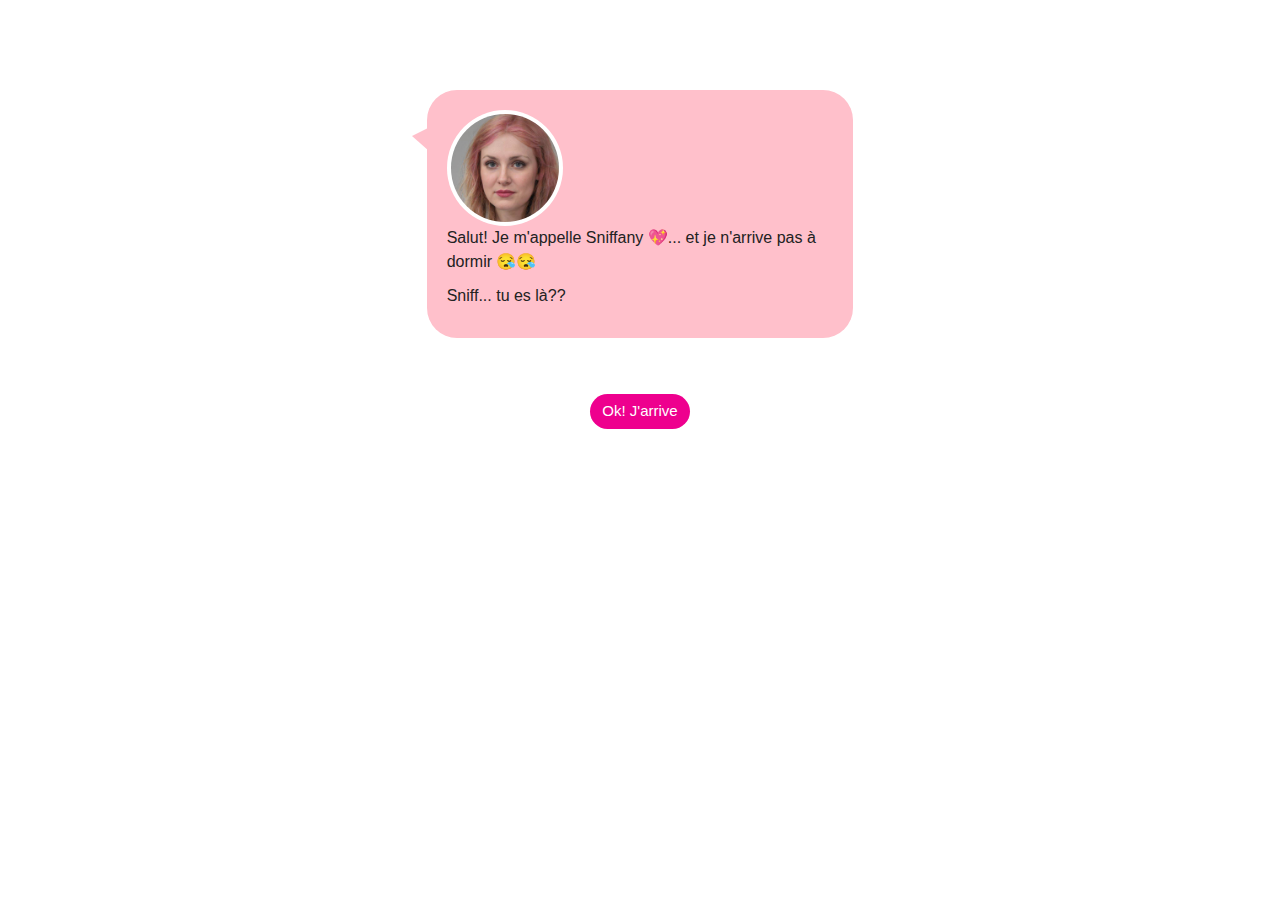
<file: index.html>
<!DOCTYPE html>
<html lang="en">
    <head>
        <meta charset="UTF-8">
        <meta name="viewport" content="width=device-width, initial-scale=1.0">
        <title>Document</title>
        <link rel="stylesheet" href="css/bootstrap.min.css"/>
        <link rel="stylesheet" href="./css/welcome.css">

       

    </head>
        <body>
            <!--whistle sound-->
            <audio id="audio" src="./whistle.mp3" controls autoplay onloadeddata="setHalfVolume()"></audio>
           
            <!--Welcome bubble-->
            <div class="comments position-fixed">
                <div class="col-sm-12 col-md-4 comment bubble"> 
                    <img class="img-thumbnail rounded-circle"  src="sniff.jpg" alt="Sniffany profile photo">
                    <p>Salut! Je m'appelle Sniffany 💖... et je n'arrive pas à dormir  😪😪 <p>Sniff... tu es là??</p> 
                    </p>
                </div>
                <div class="comments text-center">
                    <button class="btn btn-primary position-relative text-center">
						<a href="./snifa.html" role="button">Ok! J'arrive</a>
					</button>
                </div>
                
            </div>
             <!--Welcome bubble-->
            
             <script>
                function setHalfVolume() {
                    var myAudio = document.getElementById("audio");
                    myAudio.volume = 0.2;
                }
            </script>

        </body>
</html>
</file>
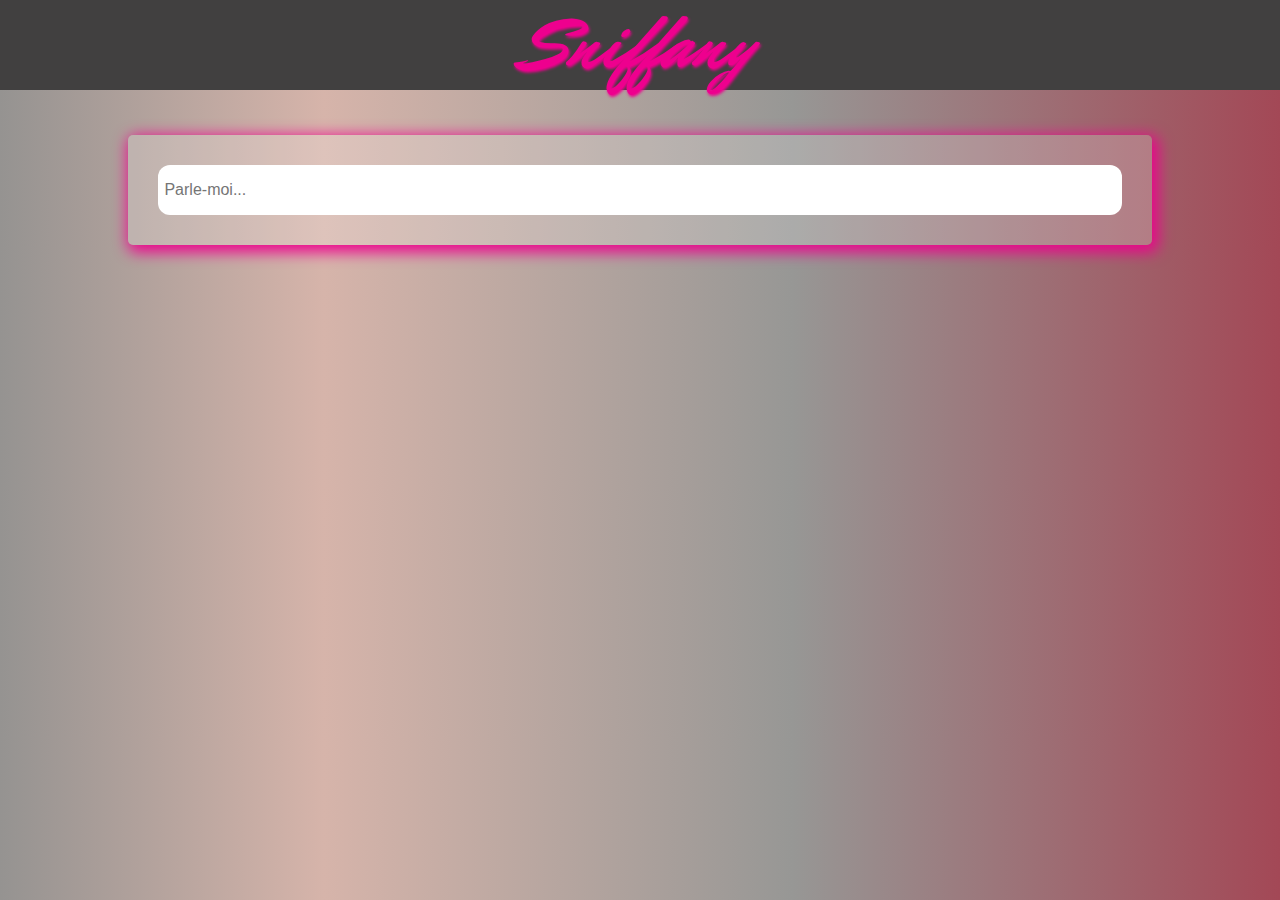
<file: snifa.html>
<!DOCTYPE html>
<html>
<head>
<title>Chatbot</title>
<script type="text/javascript" src="main.js"></script>
<link href="https://fonts.googleapis.com/css2?family=Mr+Dafoe&display=swap" rel="stylesheet">
<link rel="stylesheet" href="css/bootstrap.min.css"/>
<link rel="stylesheet" href="css/style.css"/>
</head>
		<body>
				<div class="header">
					<h1>Sniffany</h1>

				</div>
				<div class="container">
				<div class="row">
					<div class="col-md-12 col-sm-12 col-xs-12">
						<input id="input" type="text" placeholder=" Parle-moi..." autocomplete="off"/>

						<div id="main">


						</div>
					</div>
				</div>

				</div>

		</body>
</html>
</file>
<file: css/welcome.css>
body { 
	background: linear-gradient(to right, rgba(149, 147, 145, 1) 0%, 12.64880895614624%, 
	rgba(214, 180, 170, 1) 25.29761791229248%, 43.60498487949371%, rgba(151, 151, 149, 1) 61.912351846694946%, 80.95617592334747%, rgba(163, 72, 86, 1) 100%)
	!important; 
}

/* Welcome BUBBLE */


.comments{
	height: 50%;
	margin: 0 auto;
	top: 10%;
	width: 100%;
}

.comments .comment {
	margin-bottom: 20px;
	margin: 0 auto;
	width: 70%;

}

.comments .comment p{
	margin: 0 0 10px 0;
	font-size: 1em;
}

.bubble{
	background-color: pink;
	border-radius: 30px;
	color: #222;
	padding: 20px;
	transform: (-50%, -50%);
	animation: pulse 0.6s ease-in;
}

.bubble::before{
	content: "";
	position: absolute;
	width: 0;
	height: 0;
	border-top: 13px solid transparent;
	border-right: 26px solid pink;
	border-bottom: 23px solid transparent;
	margin: 13px 0 0 -35px;
	animation: pulse 0.6s ease-in;

}

.bubble::after{
	content: "";
	position: absolute;
	transform: skewY(20deg);
	transform-origin: 100% 100%;
	animation: pulse 0.6s ease-in;
	
}

.img-thumbnail{
	border: none;
	width: 30%;
	border: none;
}

.btn-primary {
	background-color:#ee008e;
	border-radius: 40px;
	text-decoration: none;
	font-size: 15px;
	border: none;
	top: 25%;
	animation: fadeIn ease-in 1.5s;
	-webkit-animation: fadeIn ease-in 1.5s;
	-moz-animation: fadeIn ease-in 1.5s;
	-o-animation: fadeIn ease-in 1.5s;
	-ms-animation: fadeIn ease-in 1.5s;
}

a{
	color: white;
}

/* animation */

@keyframes pulse{
	0%  {transform: scale(0);}
	25%  {transform: scale(0.9);}
	75%  {transform: scale(1.1);}
}


@keyframes fadeIn {
0% {opacity:0;}
100% {opacity:1;}
}

@-moz-keyframes fadeIn {
0% {opacity:0;}
100% {opacity:1;}
}

@-webkit-keyframes fadeIn {
0% {opacity:0;}
100% {opacity:1;}
}

@-o-keyframes fadeIn {
0% {opacity:0;}
100% {opacity:1;}
}

@-ms-keyframes fadeIn {
0% {opacity:0;}
100% {opacity:1;}
}

/* audio */
audio {display: none;}
</file>
<file: css/style.css>
body {
background-image:
linear-gradient(to right, rgba(149, 147, 145, 1) 0%, 12.64880895614624%, rgba(214, 180, 170, 1) 25.29761791229248%, 43.60498487949371%, rgba(151, 151, 149, 1) 61.912351846694946%, 80.95617592334747%, rgba(163, 72, 86, 1) 100%);
color : #ee008e;
}

.header{
	text-align: center;
	margin-bottom: 45px;
	background-color: rgb(65, 64, 64);
}

h1{
	font-family: 'Mr Dafoe', cursive;
	color: #ee008e;
	text-shadow: 1.5px 1.5px 3px #ee008e;
	font-size: 75px;
}

.container{
	width: 80%;
	box-shadow: black;
    -webkit-box-shadow: 3px 4px 15px 3px #ee008e;
	border-radius: 5px;
	padding: 30px;
	background-color: rgb(255, 255, 255, 0.2);
}

span {
	color: rgb(239, 235, 255);
	padding: 5px;
	border-radius: 3px;

    display: inline-block;
}


#input {
	width : 100%;
}

#input{
	border: none;
	border-radius: 12px;
	height: 50px;

}


#bot, #user{
	padding: 20px 0px 20px;
}


#bot-response{
background-color:	lightpink;
color: black;

}

#user-response{
background-color: lightblue;
color: white;
text-align: right;
float : right;

}

#bot-response, #user-response{
font-size: 15px;
font-family: "Helvetica Neue", sans-serif;
border-radius: 12px;
margin-bottom: 20px;

}
</file>
